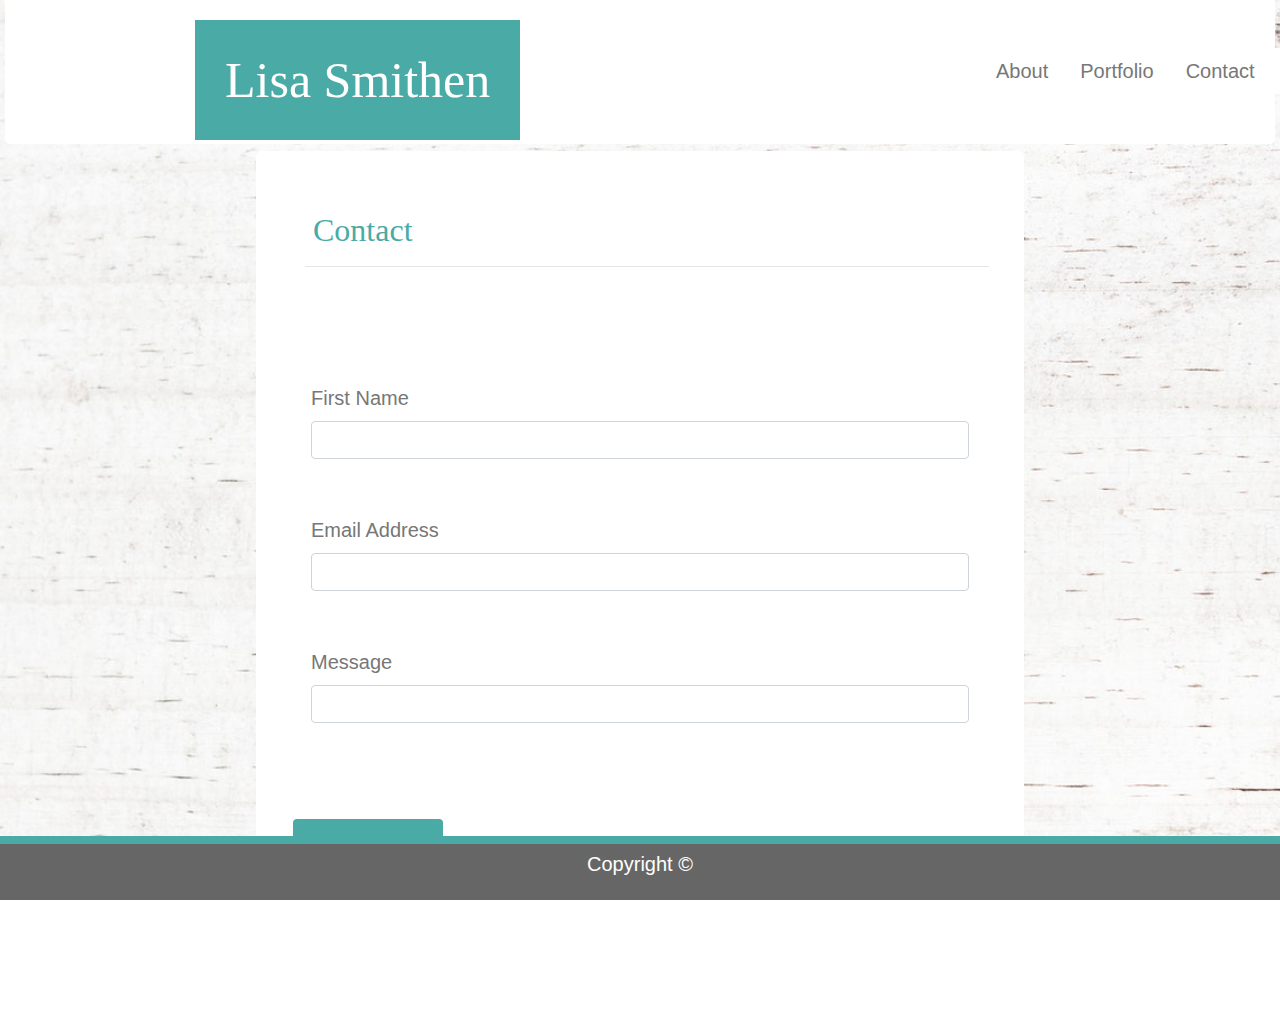
<file: contact.html>
<!DOCTYPE html>
<html lang="en">
  <head>
    <meta charset="utf-8">
    <meta http-equiv="X-UA-Compatible" content="IE=edge">
    <meta name="viewport" content="width=device-width, initial-scale=1">

    <title>Contact</title>

   

    <link rel="stylesheet" href="https://maxcdn.bootstrapcdn.com/bootstrap/4.3.1/css/bootstrap.min.css">
    <link rel="stylesheet" type="text/css" href="Assets/css/style.css">

  </head>
  <body>

    
				
	<div class="row">
		<div class="above">
			<div class="col-lg-12">
			<div class="row">
				<div class="col-lg-6">
		</div>
						<h1>
							Lisa Smithen
						</h1>
						
					</div>
				</div>
				<div class="col-lg-6">
					<ul class="nav">
						<li class="nav-item">
							<a class="nav-link active" href="index.html">About</a>
						</li>
						<li class="nav-item">
								<a class="nav-link active" href="portfolio.html">Portfolio</a>
						</li>
						<li class="nav-item">
								<a class="nav-link active" href="contact.html">Contact</a>
						</li>
					</ul>
				</div>
			</div>
		</div>
    </div>
           


<div class="container-fluid">
        <div class="row">
                <div class="col-md-12">
                    <h2>
                     Contact
                    </h2>
                    <hr>
		</div>
	</div>
	<div class="row">
		<div class="col-md-12">
			<form role="form">
				<div class="form-group">
					 
					<label for="exampleInputName1">
						First Name
					</label>
					<input type="name" class="form-control" id="exampleInputName1" />
				</div>
				<div class="form-group">
					 
					<label for="exampleInputEmail1">
						Email Address
					</label>
					<input type="email" class="form-control" id="exampleInputEmail1" />
				</div>
				<div class="form-group">
					 
                        <label for="exampleInputEmail1">
                                Message
                            </label>
                            <input type="email" class="form-control" id="exampleInputEmail1" />
                        </div>
                        <div class="form-group">	
				</div> 
				<button type="submit" class="btn btn-primary">
					Submit
				</button>
			</form>
		</div>
	</div>
</div>



<footer>
        <p>Copyright &#169;</p>
           
      
    </footer>
    
    
    <br>
    
    </body>    
            
    </html>
</file>
<file: Assets/css/style.css>
/**
 * GENERAL STYLING
 **/


 body{
    margin: 0;
    min-height: 100%;
    display: flex;
    flex-direction: column;
    background-image: url(../images/square.jpg);
    background-repeat: no-repeat;
    background-size: cover;
    background-attachment: fixed; 
    color: #777777;
    font-family: Arial, Helvetica, sans-serif;
    font-size: 20px;
  

    }

h1 {
        background-color: #4aaaa5;
         font-family: Georgia, 'Times New Roman', Times, serif !important;
          font-size: 50px;
          color: white;
          padding :30px !important;
        position: relative;
        right: 445px;
        top: 150px;
        
        
      }

h2 {
    color: #4aaaa5;
    font-family: Georgia, 'Times New Roman', Times, serif;
    margin-left: 22px;
  }

ul {
    list-style-type: none;
    margin: 0;
    padding: 0;
    overflow: hidden;
    background-color: white;
    position: relative;
    left: 940px;
    top: -10px;
  }
  
  li {
    float: right;
   }
  
  li a {
    display: block;
    color: #777777;
    text-align: center;
    padding: 16px;
    text-decoration: none;
   
  }
  
  li a:hover {
    background-color: #4aaaa5;
  }


footer{
    border-top: 8px solid #4aaaa5;
    background-color: #666666;
    padding: 5px;
    position: fixed;
    left: 0;
    bottom: 0;
    width: 100%;
    text-align: center;
    color: #ffffff;
  }

  .myDiv {
    background-color: red;
    padding: 10px 16px;
    position: relative;
    top: -60px;
    bottom: -50;
    
  
  }
    
  .above {
    background-color: #ffffff;
   
       bottom: 210px;
    position: relative;
        width: 100%;
        margin-bottom: -13%;
     
  }



/**
 * ABOUT STYLING
 **/

.main {
  background-color: #ffffff;
  
  width: 85%;
  height: 85%;
  text-align: left;
  margin-left: 7%;
  margin-right: 10%;
 
  
  }




    hr {margin-left: 2%;}
  
  img {
    float: left;
  }
  

  



/**
 * PORTFOLIO STYLING
 **/

 .container-fluid {
  background-color: #ffffff;
  margin-left: 12%;
  width: 960px;
  margin-bottom: 5%;
  margin-top: -4.5%;
  display: block;
  margin-left: auto;
  margin-right: auto;
  width: 60%;
   }

 
 

.hover {
  border: 1px solid #777;
  
}

img {
width: 100%;
  height: auto;
}

.desc {
  padding: 10px;
  text-align: center;
     background-color: #4aaaa5;
    color: white;
    bottom: 20px;
   }



/**
 * CONTACT STYLING
 **/

 .form {
  background-color: #ffffff;
  margin-top: 10%;
  margin-left: 12%;
  width: 960px;
  margin-bottom: 5%;
  display: block;
  margin-left: auto;
  margin-right: auto;
  width: 60%;
   }
 
 
  
 

 .btn-primary{
  background-color: #4aaaa5;
  border: none;
  color: #ffffff;
  padding: 14px 50px;
  text-decoration: none;
  margin: 4px 2px;
  cursor: pointer;
 }

 .btn-primary{
  background-color: #purple;
  
}

div {
  border-radius: 5px;
  background-color: #fffff;
  padding: 20px;
  
}
</file>
